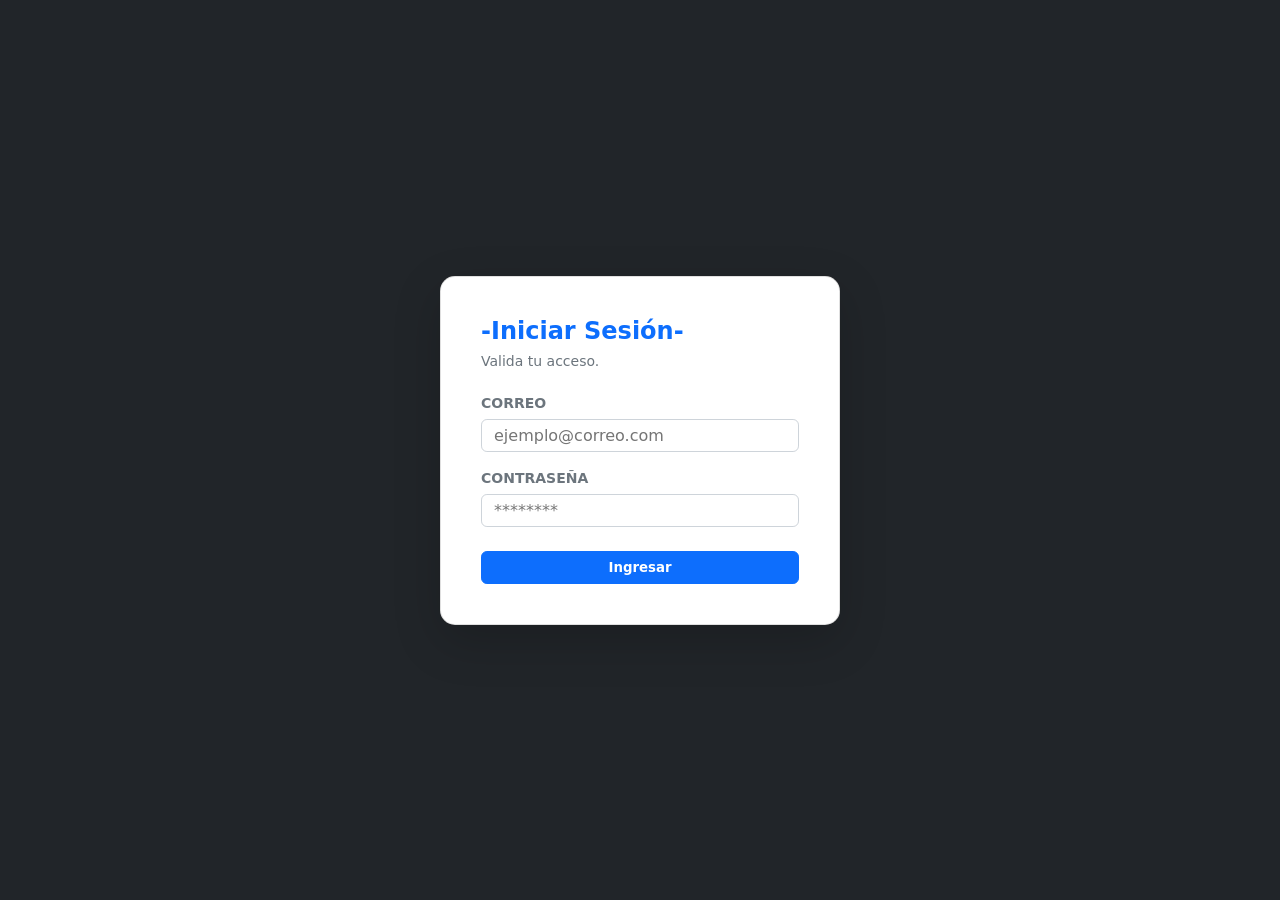
<file: index.html>
<!DOCTYPE html>
<html lang="es">
<head>
    <meta charset="UTF-8">
    <meta name="viewport" content="width=device-width, initial-scale=1.0">
    <title>Panel de Control - Sistema</title>
    <link rel="stylesheet" href="css/login.css">
</head>
<body class="bg-light">
     // Navbar
    <nav class="navbar navbar-dark bg-dark shadow-sm px-3">
        <div class="d-flex align-items-center gap-3">
            <button class="btn btn-outline-light" id="btnToggle">☰</button>
            <span class="text-white fw-bold fs-5">Sistema Escolar</span>
        </div>
        
        <div>
            <button class="btn btn-primary fw-bold" id="btnSalir">Salir</button>
        </div>
    </nav>
        //sidebar 
    <div class="d-flex">
        <div class="bg-dark p-3 d-flex flex-column" id="sidebar">
            <ul class="nav flex-column mb-auto">
                <li class="w-100">
                    <a href="#" class="nav-link text-white fw-bold d-flex justify-content-between align-items-center" id="menuUsuarios">
                        Usuarios <span>▼</span>
                    </a>
                    <ul class="nav flex-column ms-3 rounded mt-1 p-1" id="submenuUsuarios" style="display: none; background-color: #343a40;">
                        <li><a href="#" class="nav-link text-white small" id="opcCaptura">Captura</a></li>
                    </ul>
                </li>
                <li class="w-100">
                    <a href="#" class="nav-link text-white fw-bold mt-2" id="opcAlumnos">Alumnos</a>
                </li>
            </ul>
        </div>

        <main class="main-content-area">
            
            <section class="card card-form p-4 shadow-sm mx-auto" id="formSectionUsuarios" style="max-width: 500px;">
                <h2 class="fs-5 text-dark mb-4" style="border-bottom: 2px solid #0d6efd; padding-bottom: 5px;">Captura de Usuario</h2>
                <form id="formUsuarios">
                    <div class="mb-3">
                        <label for="usrNombre" class="form-label fw-semibold text-secondary">Nombre de Usuario (Solo letras):</label>
                        <input type="text" class="form-control" id="usrNombre" required>
                    </div>
                    <div class="mb-3">
                        <label for="usrCorreo" class="form-label fw-semibold text-secondary">Correo Electrónico:</label>
                        <input type="email" class="form-control" id="usrCorreo" required>
                    </div>
                    <div class="mb-3">
                        <label for="usrPassword" class="form-label fw-semibold text-secondary">Contraseña:</label>
                        <input type="password" class="form-control" id="usrPassword" required>
                    </div>
                    <button type="submit" class="btn btn-primary w-100 fw-bold">Validar y Guardar Usuario</button>
                </form>
            </section>

            <section class="card card-form p-4 shadow-sm mx-auto" id="formSectionAlumnos" style="max-width: 500px;">
                <h2 class="fs-5 text-dark mb-4" style="border-bottom: 2px solid #0d6efd; padding-bottom: 5px;">Formulario de Alumnos</h2>
                <form id="formAlumnos">
                    <div class="mb-3">
                        <label for="alControl" class="form-label fw-semibold text-secondary">Número de Control (6 dígitos):</label>
                        <input type="number" class="form-control" id="alControl" required>
                    </div>
                    <div class="mb-4">
                        <label for="alFechaNac" class="form-label fw-semibold text-secondary">Fecha de Nacimiento:</label>
                        <input type="date" class="form-control" id="alFechaNac" required>
                    </div>
                    <button type="submit" class="btn btn-primary w-100 fw-bold">Validar Alumno</button>
                </form>
            </section>
        </main>
    </div>

    <div class="modal-custom" id="miModal">
        <div class="modal-dialog-custom">
            <div class="modal-header-custom">
                <span class="fw-bold small">Estatus del Alumno</span>
                <button type="button" class="btn-close-custom" id="cerrarModal">&times;</button>
            </div>
            <div class="modal-body-custom" id="txtResultadoEdad"></div>
        </div>
    </div>

    <script src="js/utileria.js"></script>
    <script>
        // Control de acceso.
        const usuarioLogueado = localStorage.getItem('usuarioLogueado');
        if (!usuarioLogueado) {
            window.location.href = "login.html";
        }

        // Control SIDEBAR
        document.getElementById('btnToggle').onclick = () => document.getElementById('sidebar').classList.toggle('collapsed');
        
        const menuUsuarios = document.getElementById('menuUsuarios');
        const submenuUsuarios = document.getElementById('submenuUsuarios');
        menuUsuarios.onclick = () => submenuUsuarios.style.display = submenuUsuarios.style.display === "block" ? "none" : "block";

        const secUsuarios = document.getElementById('formSectionUsuarios');
        const secAlumnos = document.getElementById('formSectionAlumnos');

        document.getElementById('opcCaptura').onclick = () => {
            secUsuarios.classList.add('active');
            secAlumnos.classList.remove('active');
        };

        document.getElementById('opcAlumnos').onclick = () => {
            secAlumnos.classList.add('active');
            secUsuarios.classList.remove('active');
        };

        // Salir.
        document.getElementById('btnSalir').onclick = () => {
            localStorage.removeItem('usuarioLogueado');
            window.location.href = "login.html";
        };

        // Validación de formulacio de usuarios.
        document.getElementById('formUsuarios').addEventListener('submit', function(e) {
            e.preventDefault();
            const nombre = document.getElementById('usrNombre').value;
            const correo = document.getElementById('usrCorreo').value;
            const password = document.getElementById('usrPassword').value;

            if(!soloLetras(nombre)){ alert("El nombre de usuario solo debe contener letras."); return; }
            if(!validarCorreo(correo)){ alert("Formato de correo inválido."); return; }
            if(!validarPassword(password)){ alert("La contraseña no cumple con los requisitos de seguridad."); return; }
            alert("¡Usuario validado y guardado correctamente!");
        });

        // Validacion de formulario de alumnos.
        document.getElementById('formAlumnos').addEventListener('submit', function(e) {
            e.preventDefault();
            const control = document.getElementById('alControl').value;
            const fechaNac = document.getElementById('alFechaNac').value;

            if(!validarLongitud(control, 6) || control.length !== 6){
                alert("El número de control debe tener exactamente 6 dígitos.");
                return;
            }

            const edad = calcularEdad(fechaNac);
            const esMayor = esMayorDeEdad(fechaNac);
            
            document.getElementById('txtResultadoEdad').innerHTML = `Edad calculada: <strong>${edad} años</strong>.<br><br> ${esMayor ? '<span class="badge bg-success">Es mayor de edad</span>' : '<span class="badge bg-danger">Es menor de edad</span>'}`;
            document.getElementById('miModal').style.display = "block";
        });

        document.getElementById('cerrarModal').onclick = () => document.getElementById('miModal').style.display = "none";
    </script>
</body>
</html>
</file>
<file: css/login.css>
/* BOOTSTRAP ESTILOS BASE COMPACTADOS */
* { box-sizing: border-box; margin: 0; padding: 0; font-family: 'Segoe UI', system-ui, sans-serif; }
body { background-color: #212529; color: #212529; }
.bg-light { background-color: #f8f9fa !important; }
.bg-dark { background-color: #212529 !important; }
.text-white { color: #fff !important; }
.text-muted { color: #6c757d !important; }
.text-secondary { color: #6c757d !important; }
.text-primary { color: #0d6efd !important; }
.text-danger { color: #dc3545 !important; }
.fw-bold { font-weight: 700 !important; }
.fw-semibold { font-weight: 600 !important; }
.small { font-size: .875em !important; }
.fs-5 { font-size: 1.25rem !important; }
.p-3 { padding: 1rem !important; }
.p-4 { padding: 1.5rem !important; }
.py-2 { padding-top: 0.5rem !important; padding-bottom: 0.5rem !important; }
.mb-2 { margin-bottom: 0.5rem !important; }
.mb-3 { margin-bottom: 1rem !important; }
.mb-4 { margin-bottom: 1.5rem !important; }
.mt-1 { margin-top: 0.25rem !important; }
.mt-2 { margin-top: 0.5rem !important; }
.mt-3 { margin-top: 1rem !important; }
.ms-3 { margin-left: 1rem !important; }
.mx-auto { margin-left: auto !important; margin-right: auto !important; }
.d-flex { display: flex !important; }
.flex-column { flex-direction: column !important; }
.flex-grow-1 { flex-grow: 1 !important; }
.align-items-center { align-items: center !important; }
.justify-content-center { justify-content: center !important; }
.justify-content-between { justify-content: space-between !important; }
.vh-100 { height: 100vh !important; }
.w-100 { width: 100% !important; }
.shadow-sm { box-shadow: 0 .125rem .25rem rgba(0,0,0,.075) !important; }
.shadow-lg { box-shadow: 0 1rem 3rem rgba(0,0,0,.175) !important; }
.rounded { border-radius: 0.37rem !important; }

/* COMPONENTES */
.card { background-color: #fff; border: 1px solid rgba(0,0,0,.125); border-radius: 15px; }
.card-body { padding: 1rem; }
.form-label { display: inline-block; margin-bottom: 0.5rem; }
.form-control { display: block; width: 100%; padding: .375rem .75rem; font-size: 1rem; color: #212529; background-color: #fff; border: 1px solid #ced4da; border-radius: .37rem; outline: none; }
.form-control:focus { border-color: #86b7fe; }
.btn { display: inline-block; text-align: center; vertical-align: middle; cursor: pointer; user-select: none; border: 1px solid transparent; padding: .375rem .75rem; border-radius: .37rem; text-decoration: none; }
.btn-primary { color: #fff; background-color: #0d6efd; border-color: #0d6efd; }
.btn-primary:hover { background-color: #d70bbc; }
.btn-outline-light { color: #f8f9fa; border-color: #f8f9fa; background: none; }
.btn-outline-light:hover { background-color: #f8f9fa; color: #212529; }
.text-decoration-none { text-decoration: none; }

/* NAVBAR Y SIDEBAR */
.navbar { position: fixed; top: 0; left: 0; right: 0; height: 56px; display: flex; align-items: center; justify-content: space-between; z-index: 1030; }
.sticky-top { position: sticky; top: 0; z-index: 1020; }
.nav { display: flex; flex-wrap: wrap; list-style: none; }
.nav-link { display: block; padding: .5rem 1rem; text-decoration: none; }
.badge { display: inline-block; padding: .35em .65em; font-size: .75em; font-weight: 700; border-radius: .37rem; text-align: center; }
.bg-success { background-color: #198754 !important; color: #fff; }
.bg-danger { background-color: #dc3545 !important; color: #ffffff; }

/* AJUSTES PERSONALIZADOS DEL SISTEMA */
#sidebar { width: 250px; min-height: calc(100vh - 56px); transition: all 0.3s; height: 100vh; margin-top: 56px; }
#sidebar.collapsed { width: 0; overflow: hidden; padding: 0 !important; }
.main-content-area { flex-grow: 1; margin-top: 56px; padding: 1.5rem; }
.card-form { display: none; }
.card-form.active { display: block; }

/* MODAL */
.modal-custom { display: none; position: fixed; z-index: 1050; left: 0; top: 0; width: 100%; height: 100%; background-color: rgba(0,0,0,0.5); }
.modal-dialog-custom { background-color: white; margin: 15% auto; border-radius: 10px; width: 100%; max-width: 320px; overflow: hidden; box-shadow: 0 4px 12px rgba(0,0,0,0.3); }
.modal-header-custom { background-color: #0d6efd; color: white; padding: 10px 15px; display: flex; justify-content: space-between; align-items: center; }
.modal-body-custom { padding: 20px; text-align: center; color: #333; }
.btn-close-custom { background: none; border: none; color: white; font-size: 20px; cursor: pointer; }
</file>
